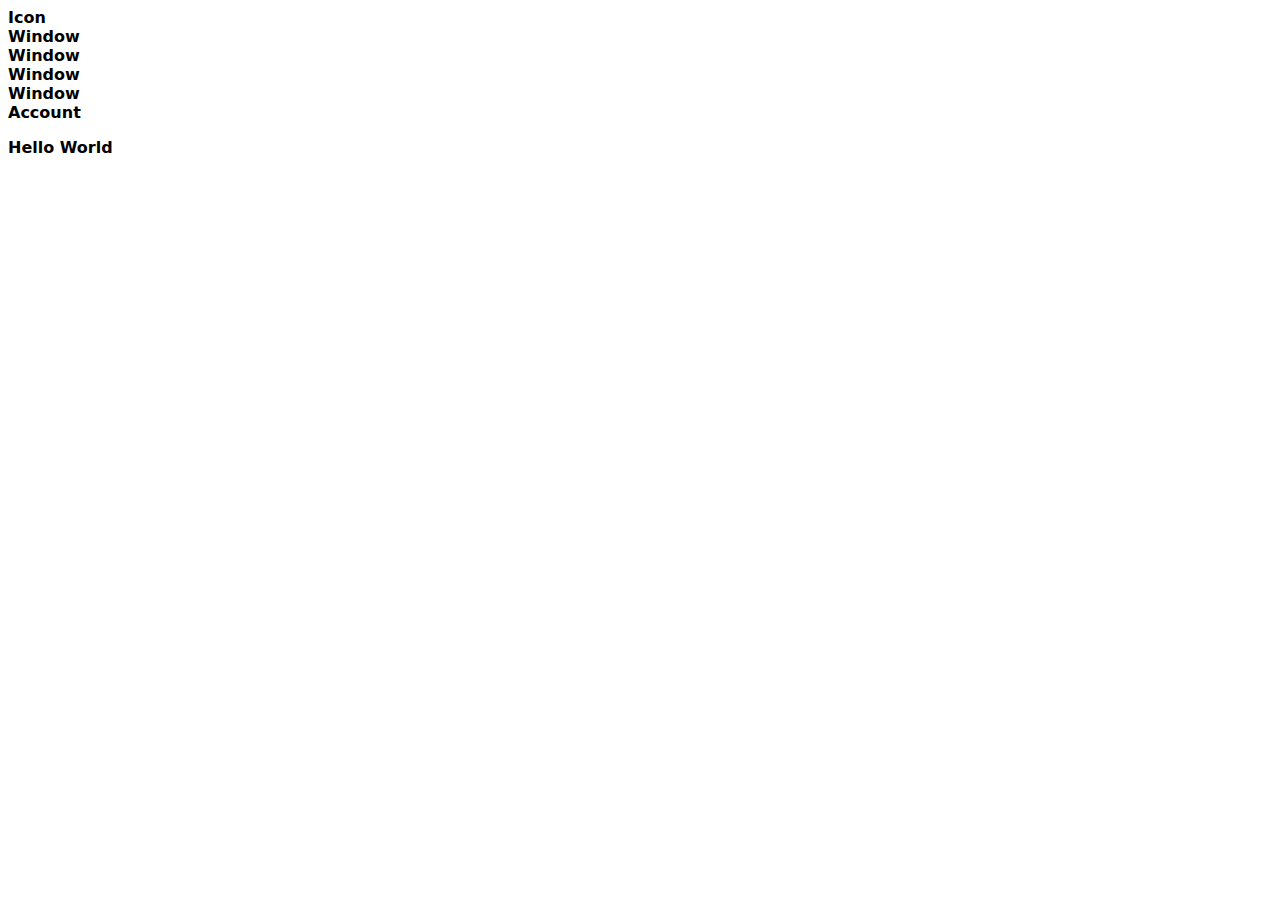
<file: root/index.html>
<!DOCTYPE html>

<html lang = "en">                                                                                                                          
    <head>
        <meta charset = "UTF-8">                                                                                                           
        <meta name = "viewport" content = "width=device-width, initial-scale = 1.0">
        <link rel="stylesheet" href="css/style.css">
        <title>Scenter</title>
    </head>
    <body>
        <nav>
            <div>Icon</div>
            <div>Window</div>
            <div>Window</div>
            <div>Window</div>
            <div>Window</div>
            <div>Account</div>
        </nav>
        <p>Hello World</p>
    </body>
</html>
</file>
<file: root/css/style.css>
body {
    color: black;
    font-weight: bold;
    font-family: system-ui, -apple-system, BlinkMacSystemFont, 'Segoe UI', Roboto, Oxygen, Ubuntu, Cantarell, 'Open Sans', 'Helvetica Neue', sans-serif;
}
</file>
